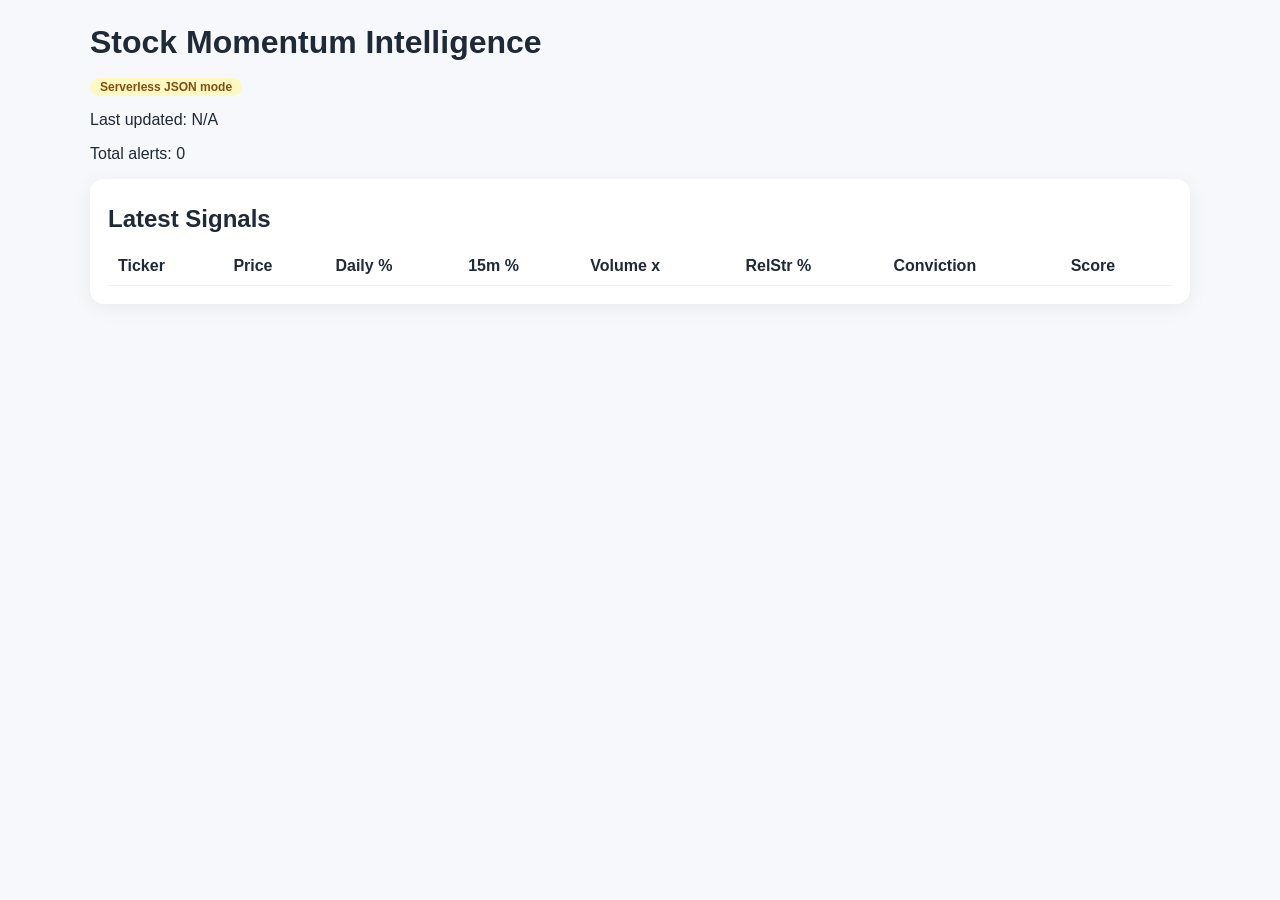
<file: frontend/index.html>
<!doctype html>
<html lang="en">
<head>
  <meta charset="UTF-8" />
  <meta name="viewport" content="width=device-width, initial-scale=1.0" />
  <title>Momentum Scanner</title>
  <link rel="stylesheet" href="styles.css" />
</head>
<body>
  <div class="container">
    <h1>Stock Momentum Intelligence</h1>
    <p id="mode"></p>
    <p id="lastUpdated"></p>
    <p id="totalAlerts"></p>

    <section class="card">
      <h2>Latest Signals</h2>
      <table>
        <thead>
          <tr><th>Ticker</th><th>Price</th><th>Daily %</th><th>15m %</th><th>Volume x</th><th>RelStr %</th><th>Conviction</th><th>Score</th></tr>
        </thead>
        <tbody id="rows"></tbody>
      </table>
    </section>
  </div>
<script src="app.js"></script>
</body>
</html>
</file>
<file: frontend/styles.css>
body { font-family: Inter, Arial, sans-serif; background:#f6f8fb; color:#1f2937; margin:0; }
.container { max-width:1100px; margin:24px auto; padding:0 16px; }
.card { background:#fff; border-radius:14px; box-shadow:0 4px 20px rgba(0,0,0,.06); padding:18px; margin-bottom:18px; }
h1,h2 { margin:8px 0 14px; }
.watch-inputs { display:flex; gap:8px; margin-bottom:10px; }
input,button { padding:10px 12px; border-radius:10px; border:1px solid #d2d8e1; }
button { background:#2563eb; color:#fff; cursor:pointer; }
table { width:100%; border-collapse:collapse; }
th,td { padding:10px; border-bottom:1px solid #edf1f5; text-align:left; }
.pos { color:#16a34a; }
.neg { color:#dc2626; }
.watch-row { background:#eff6ff; }
.badge { border-radius:999px; padding:2px 10px; font-size:12px; font-weight:600; }
.high { background:#dcfce7; color:#166534; }
.medium { background:#fef9c3; color:#854d0e; }
.watch-item { display:flex; justify-content:space-between; align-items:center; padding:6px 0; }
.small { background:#ef4444; }
</file>
